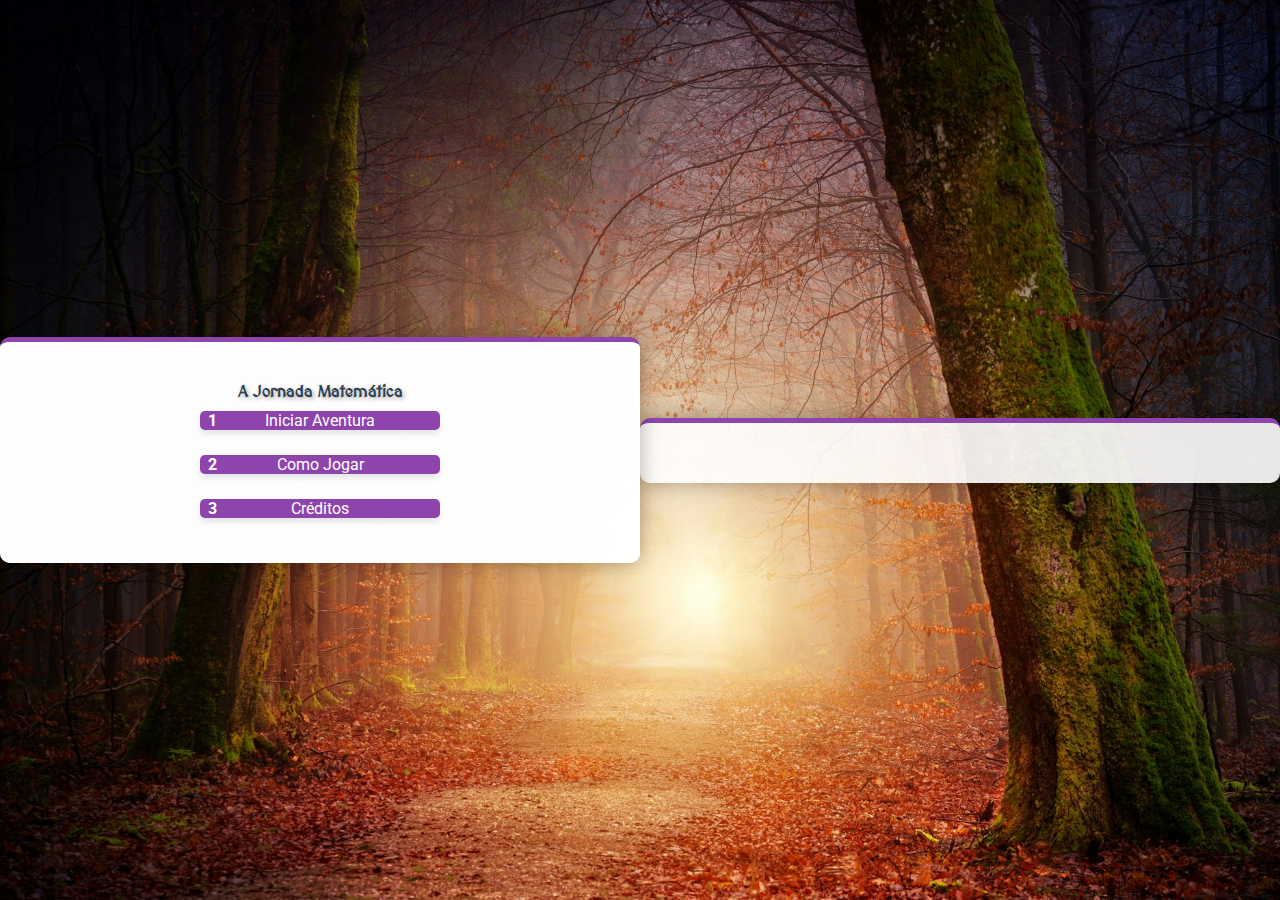
<file: index.html>
<!DOCTYPE html>
<html lang="pt-br">
<head>
    <meta charset="UTF-8">
    <meta name="viewport" content="width=device-width, initial-scale=1.0">
    <title>A Jornada Matemática</title>
    
    <!-- Estilos CSS modularizados -->
    <link rel="stylesheet" href="css/style.css">
    <link rel="stylesheet" href="css/menu.css">
    <link rel="stylesheet" href="css/game.css">
    <link rel="stylesheet" href="css/map.css">
    
    <!-- Fonte Medieval para o tema RPG -->
    <link href="https://fonts.googleapis.com/css2?family=MedievalSharp&display=swap" rel="stylesheet">
</head>
<body>
    <div class="container">
        <!-- TELA DE MENU PRINCIPAL -->
        <div id="menu-screen" class="screen">
            <h1 class="game-title">A Jornada Matemática</h1>
            
            <div class="menu-buttons">
                <button id="start-button" class="rpg-button menu-button">
                    Iniciar Aventura
                    <span class="menu-button-number">1</span>
                </button>
                
                <button id="how-to-play-button" class="rpg-button menu-button">
                    Como Jogar
                    <span class="menu-button-number">2</span>
                </button>
                
                <button id="credits-button" class="rpg-button menu-button">
                    Créditos
                    <span class="menu-button-number">3</span>
                </button>
            </div>
        </div>
        
        <!-- TELA DE INTRODUÇÃO -->
        <div id="intro-screen" class="screen">
            <h2 class="rpg-subtitle">O Início da Aventura</h2>
            
            <div class="narrative-content">
                <p>Em um mundo onde números e equações controlam a magia, você é um jovem aprendiz de mago com um talento especial para matemática.</p>
                <p>O Grande Mago Algebrius convocou você para uma missão importante: recuperar os 5 Cristais do Conhecimento que foram roubados e escondidos em 5 reinos diferentes.</p>
                <p>Cada cristal está protegido por enigmas matemáticos que apenas um verdadeiro mestre pode resolver.</p>
                <p>Sua jornada começa na Floresta Encantada, onde o primeiro cristal aguarda...</p>
            </div>
            
            <button id="start-journey" class="rpg-button">Começar Jornada</button>
        </div>
        
        <!-- TELA DE COMO JOGAR -->
        <div id="how-to-play-screen" class="screen">
            <h2 class="rpg-subtitle">Como Jogar</h2>
            
            <div class="narrative-content">
                <p>Bem-vindo à Jornada Matemática, aventureiro!</p>
                <p>Neste mundo mágico, você usará seus conhecimentos matemáticos para superar desafios e atravessar 5 reinos diferentes.</p>
                
                <p><strong>Regras:</strong></p>
                <ul class="instruction-list">
                    <li>Você começa com 3 poções de vida</li>
                    <li>Cada resposta incorreta consome uma poção</li>
                    <li>Acerte 5 desafios para avançar ao próximo reino</li>
                    <li>Complete todos os 5 reinos para se tornar o Mestre da Matemática</li>
                </ul>
                
                <p><strong>Reinos:</strong></p>
                <ul class="instruction-list">
                    <li>Floresta Encantada: Equações de 1º grau</li>
                    <li>Montanhas Nebulosas: Funções de 1º grau</li>
                    <li>Cavernas Cristalinas: Equações de 2º grau</li>
                    <li>Cidade Flutuante: Funções de 2º grau</li>
                    <li>Castelo do Conhecimento: Desafios mistos</li>
                </ul>
            </div>
            
            <button class="rpg-button back-to-menu">Voltar ao Menu</button>
        </div>
        
        <!-- TELA DE CRÉDITOS -->
        <div id="credits-screen" class="screen">
            <h2 class="rpg-subtitle">Créditos</h2>
            
            <div class="credits-content">
                <p class="credits-title">A Jornada Matemática</p>
                <p>Um jogo educativo que combina matemática e aventura</p>
                <p>Desenvolvido por Manus</p>
                <p class="credits-version">Versão 2.0 - Tema RPG</p>
                <p>Agradecimentos especiais a todos os professores e estudantes que inspiraram este projeto.</p>
            </div>
            
            <button class="rpg-button back-to-menu">Voltar ao Menu</button>
        </div>
        
        <!-- TELA DE JOGO -->
        <div id="game-screen" class="screen">
            <!-- Conteúdo será gerado dinamicamente pelo JavaScript -->
        </div>
        
        <!-- TELA DO MAPA -->
        <div id="map-screen" class="screen">
            <h2 class="rpg-subtitle">Mapa da Jornada</h2>
            
            <div class="progress-indicator">
                <span>Progresso:</span>
                <span id="progress-text">0/5</span>
            </div>
            
            <div class="map-container">
                <!-- Reino 1 -->
                <div id="realm-1" class="realm">
                    <div class="realm-icon">1</div>
                    <div class="realm-info">
                        <div class="realm-name">Floresta Encantada</div>
                        <div class="realm-description">Um lugar místico onde as árvores sussurram equações de 1º grau.</div>
                        <div class="realm-status">Atual</div>
                    </div>
                </div>
                
                <!-- Reino 2 -->
                <div id="realm-2" class="realm">
                    <div class="realm-icon">2</div>
                    <div class="realm-info">
                        <div class="realm-name">Montanhas Nebulosas</div>
                        <div class="realm-description">Picos nebulosos onde as funções de 1º grau determinam caminhos seguros.</div>
                        <div class="realm-status">Bloqueado</div>
                    </div>
                </div>
                
                <!-- Reino 3 -->
                <div id="realm-3" class="realm">
                    <div class="realm-icon">3</div>
                    <div class="realm-info">
                        <div class="realm-name">Cavernas Cristalinas</div>
                        <div class="realm-description">Cavernas brilhantes onde cristais mágicos formam equações de 2º grau.</div>
                        <div class="realm-status">Bloqueado</div>
                    </div>
                </div>
                
                <!-- Reino 4 -->
                <div id="realm-4" class="realm">
                    <div class="realm-icon">4</div>
                    <div class="realm-info">
                        <div class="realm-name">Cidade Flutuante</div>
                        <div class="realm-description">Uma cidade nas nuvens onde as funções de 2º grau controlam as trajetórias voadoras.</div>
                        <div class="realm-status">Bloqueado</div>
                    </div>
                </div>
                
                <!-- Reino 5 -->
                <div id="realm-5" class="realm">
                    <div class="realm-icon">5</div>
                    <div class="realm-info">
                        <div class="realm-name">Castelo do Conhecimento</div>
                        <div class="realm-description">O lar do Grande Mago Algebrius, guardião de todos os tipos de conhecimento matemático.</div>
                        <div class="realm-status">Bloqueado</div>
                    </div>
                </div>
            </div>
            
            <div class="continue-button-container">
                <button id="continue-journey" class="rpg-button">Continuar Jornada</button>
            </div>
        </div>
        
        <!-- TELA DE GAME OVER -->
        <div id="game-over-screen" class="screen">
            <h2 class="rpg-subtitle">Sua Jornada Terminou...</h2>
            
            <div class="narrative-content">
                <p>Infelizmente suas poções acabaram e você não conseguiu completar sua missão.</p>
                <p>Mas não desista! Todo grande mago falha antes de alcançar a maestria.</p>
                <p>Deseja tentar novamente?</p>
            </div>
            
            <div class="result-buttons">
                <button id="try-again-button" class="rpg-button">Tentar Novamente</button>
                <button id="game-over-menu-button" class="rpg-button secondary-button">Voltar ao Menu</button>
            </div>
        </div>
        
        <!-- TELA DE VITÓRIA -->
        <div id="victory-screen" class="screen">
            <h2 class="rpg-subtitle">Vitória!</h2>
            
            <div class="narrative-content">
                <p>Parabéns, grande mago! Você recuperou todos os 5 Cristais do Conhecimento!</p>
                <p>Sua maestria em matemática impressionou até mesmo o Grande Mago Algebrius.</p>
                <p>Os reinos agora estão seguros graças ao seu conhecimento e coragem.</p>
                <p>Sua lenda será contada por gerações!</p>
            </div>
            
            <div class="result-buttons">
                <button id="play-again-button" class="rpg-button">Jogar Novamente</button>
                <button id="victory-menu-button" class="rpg-button secondary-button">Voltar ao Menu</button>
            </div>
        </div>
    </div>
    
    <!-- Scripts JS modularizados (ordem importante) -->
    <script src="js/config.js"></script>
    <script src="js/utils.js"></script>
    <script src="js/map.js"></script>
    <script src="js/questions.js"></script>
    <script src="js/game.js"></script>
    <script src="js/menu.js"></script>
</body>
</html>
</file>
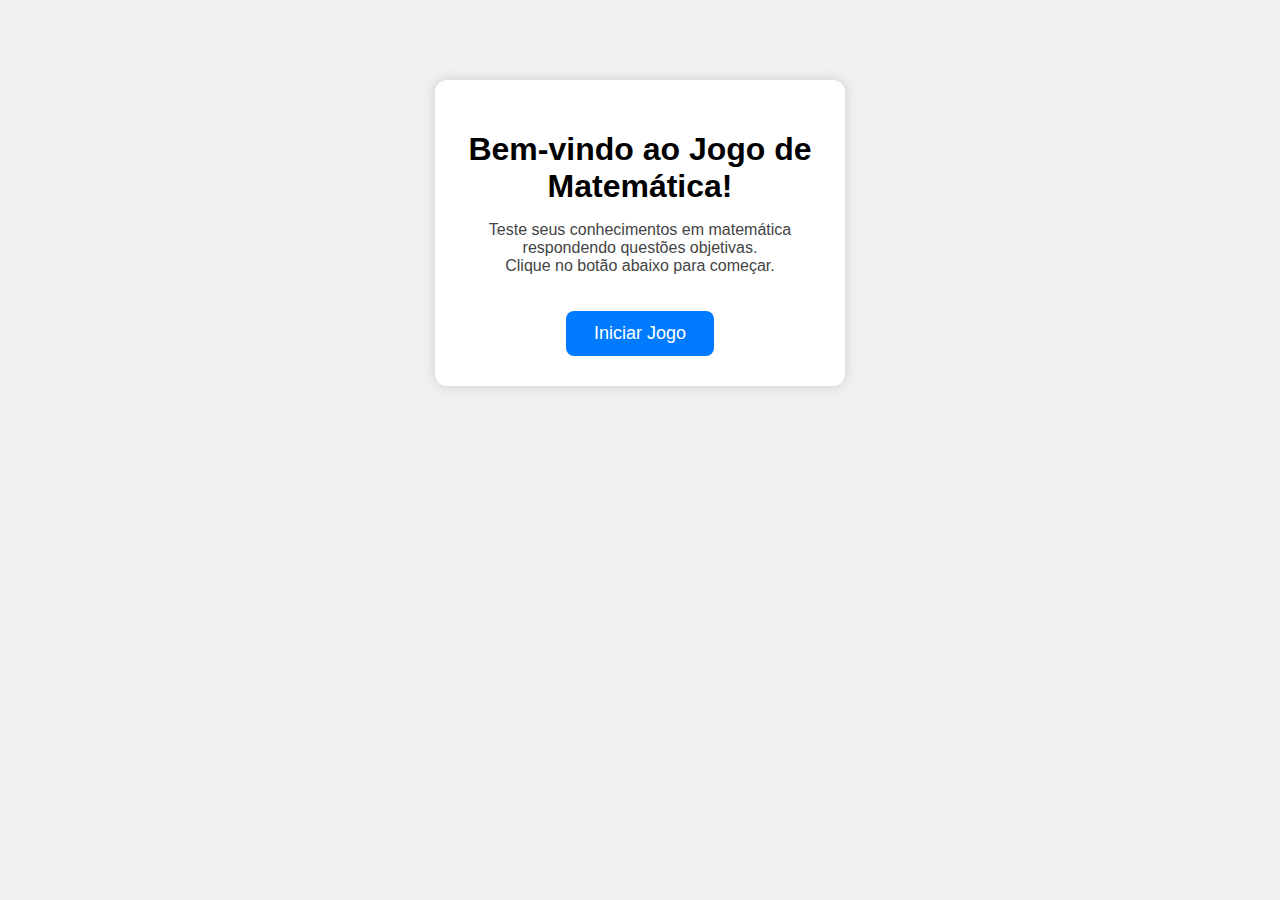
<file: home.html>
<!DOCTYPE html>
<html lang="pt-BR">
<head>
  <meta charset="UTF-8">
  <title>Jogo de Matemática - Início</title>
  <style>
    body { font-family: Arial, sans-serif; background: #f0f0f0; text-align: center; }
    .container { background: #fff; margin: 80px auto; padding: 30px; border-radius: 12px; width: 350px; box-shadow: 0 0 12px #ccc; }
    .btn {
      padding: 12px 28px;
      border-radius: 8px;
      border: none;
      background: #007bff;
      color: #fff;
      font-size: 18px;
      cursor: pointer;
      margin-top: 20px;
      transition: background 0.2s;
    }
    .btn:hover { background: #0056b3; }
    h1 { margin-bottom: 10px; }
    p { color: #444; }
  </style>
</head>
<body>
  <div class="container">
    <h1>Bem-vindo ao Jogo de Matemática!</h1>
    <p>Teste seus conhecimentos em matemática respondendo questões objetivas.<br>
    Clique no botão abaixo para começar.</p>
    <a href="jogo.html"><button class="btn">Iniciar Jogo</button></a>
  </div>
</body>
</html>
</file>
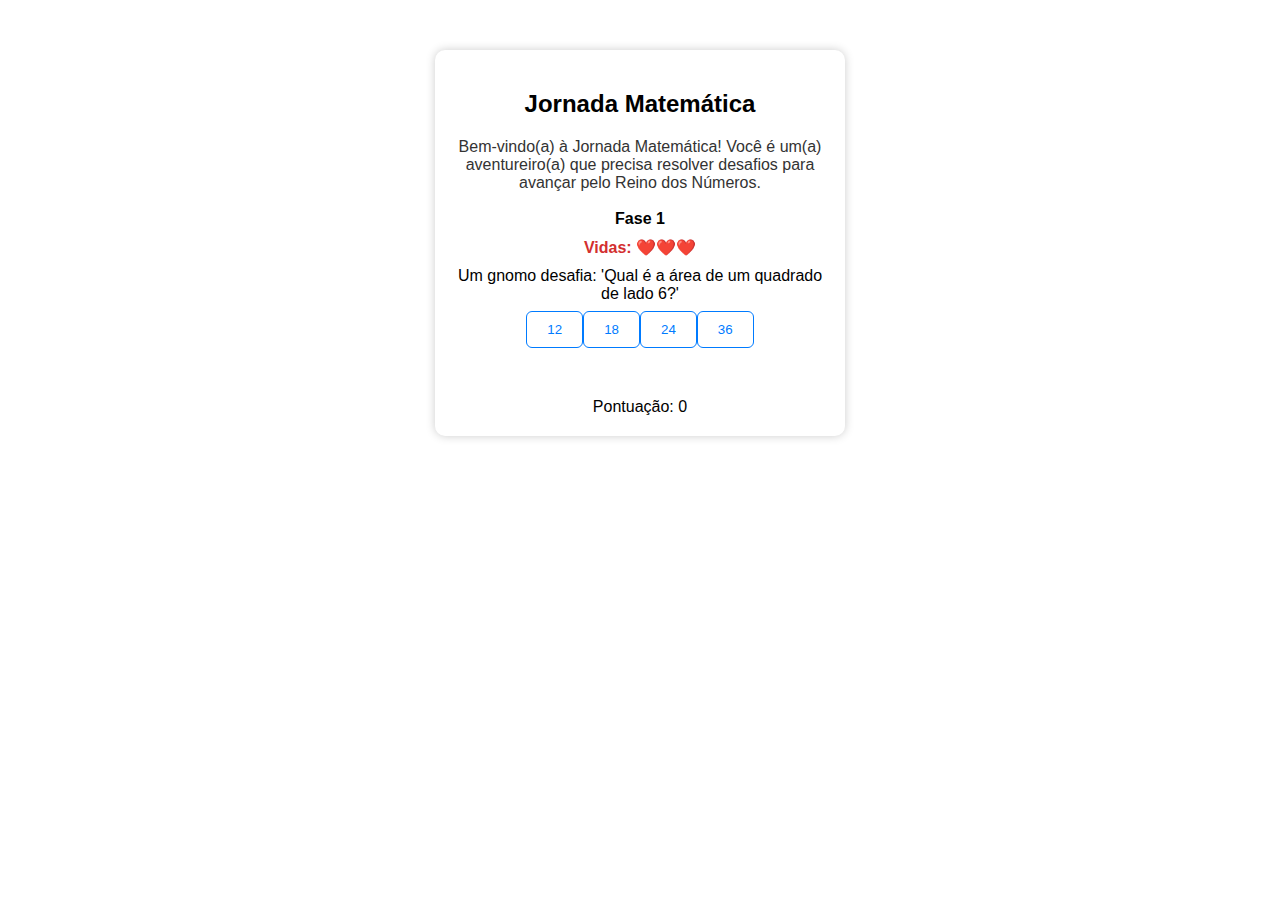
<file: jogo.html>
<!DOCTYPE html>
<html lang="pt-BR">
<head>
  <meta charset="UTF-8">
  <title>Jornada Matemática</title>
  <style>
    body {
      font-family: Arial, sans-serif;
      background: url('https://images.unsplash.com/photo-1506744038136-46273834b3fb?auto=format&fit=crop&w=800&q=80') no-repeat center center fixed;
      background-size: cover;
      text-align: center;
    }
    .container { background: #fff; margin: 50px auto; padding: 20px; border-radius: 10px; width: 370px; box-shadow: 0 0 10px #ccc; }
    .option-btn { margin: 8px 0; padding: 10px 20px; border-radius: 6px; border: 1px solid #007bff; background: #fff; color: #007bff; cursor: pointer; }
    .option-btn:hover { background: #007bff; color: #fff; }
    #gameover, #derrota { color: #d32f2f; font-weight: bold; margin-top: 20px; }
    .btn-home {
      margin-top: 20px;
      padding: 10px 24px;
      border-radius: 6px;
      border: none;
      background: #007bff;
      color: #fff;
      font-size: 16px;
      cursor: pointer;
      transition: background 0.2s;
    }
    .btn-home:hover { background: #0056b3; }
    #narrativa { margin-bottom: 18px; color: #333; font-size: 16px; }
    #fase { font-weight: bold; margin-bottom: 10px; }
    #feedback { margin: 10px 0; font-weight: bold; color: #007bff; min-height: 22px; }
    #vidas { font-weight: bold; color: #d32f2f; margin-bottom: 10px; }
  </style>
</head>
<body>
  <div class="container">
    <h2>Jornada Matemática</h2>
    <div id="narrativa"></div>
    <div id="fase"></div>
    <div id="vidas"></div>
    <div id="question"></div>
    <div id="options"></div>
    <div id="feedback"></div>
    <div id="score">Pontuação: 0</div>
    <div id="gameover" style="display:none;"></div>
    <div id="derrota" style="display:none;"></div>
  </div>
  <script>
    // Narrativas para cada fase
    const narrativas = [
      "Bem-vindo(a) à Jornada Matemática! Você é um(a) aventureiro(a) que precisa resolver desafios para avançar pelo Reino dos Números.",
      "Parabéns! Você chegou à Floresta dos Desafios, onde as perguntas ficam mais difíceis. Continue avançando!",
      "Incrível! Você chegou ao Castelo dos Gênios. Só os melhores solucionadores chegam aqui. Prepare-se para o desafio final!"
    ];

    let questions = {};
    let faseAtual = 1;
    let indiceQuestao = 0;
    let score = 0;
    let acertosNaFase = 0;
    let vidas = 3;
    const acertosParaAvancar = 5; // Acertos para passar de fase
    let faseMaxima = 1;
    let ordemQuestoes = [];

    async function loadQuestions() {
      const res = await fetch('questoes.json');
      const data = await res.json();
      questions = data;
      faseMaxima = Object.keys(questions).length;
      iniciarFase(1);
    }

    function embaralhar(array) {
      for (let i = array.length - 1; i > 0; i--) {
        const j = Math.floor(Math.random() * (i + 1));
        [array[i], array[j]] = [array[j], array[i]];
      }
      return array;
    }

    function iniciarFase(fase) {
      faseAtual = fase;
      indiceQuestao = 0;
      acertosNaFase = 0;
      vidas = 3;
      document.getElementById("fase").innerText = `Fase ${faseAtual}`;
      document.getElementById("narrativa").innerText = narrativas[faseAtual - 1] || "";
      document.getElementById("gameover").style.display = "none";
      document.getElementById("derrota").style.display = "none";
      document.getElementById("question").style.display = "";
      document.getElementById("options").style.display = "";
      document.getElementById("feedback").innerText = "";
      document.getElementById("score").innerText = "Pontuação: " + score;
      document.getElementById("vidas").innerText = "Vidas: " + "❤️".repeat(vidas);
      // Embaralha a ordem das questões da fase
      const faseQuestoes = questions[faseAtual] || [];
      ordemQuestoes = embaralhar([...Array(faseQuestoes.length).keys()]);
      showQuestion();
    }

    function showQuestion() {
      const faseQuestoes = questions[faseAtual];
      if (!faseQuestoes || indiceQuestao >= ordemQuestoes.length) {
        avancarFaseOuFinalizar();
        return;
      }
      const q = faseQuestoes[ordemQuestoes[indiceQuestao]];
      document.getElementById("question").innerText = q.q;
      const optionsDiv = document.getElementById("options");
      optionsDiv.innerHTML = "";
      q.opcoes.forEach(op => {
        const btn = document.createElement("button");
        btn.className = "option-btn";
        btn.innerText = op;
        btn.onclick = () => checkAnswer(op, q.a);
        optionsDiv.appendChild(btn);
      });
    }

    function checkAnswer(selected, correta) {
      if (selected == correta) {
        score += 10;
        acertosNaFase++;
        document.getElementById("feedback").innerText = "Correto! Você avança na jornada.";
        document.getElementById("score").innerText = "Pontuação: " + score;
        setTimeout(() => {
          document.getElementById("feedback").innerText = "";
          indiceQuestao++;
          if (acertosNaFase >= acertosParaAvancar) {
            avancarFaseOuFinalizar();
          } else {
            showQuestion();
          }
        }, 900);
      } else {
        vidas--;
        document.getElementById("vidas").innerText = "Vidas: " + "❤️".repeat(vidas);
        if (vidas <= 0) {
          showDerrota();
        } else {
          document.getElementById("feedback").innerText = "Ops! Resposta errada. Tente novamente!";
          setTimeout(() => {
            document.getElementById("feedback").innerText = "";
            indiceQuestao++; // Troca para a próxima questão ao errar
            showQuestion();
          }, 900);
        }
      }
    }

    function avancarFaseOuFinalizar() {
      if (faseAtual < faseMaxima) {
        iniciarFase(faseAtual + 1);
      } else {
        showGameOver();
      }
    }

    function showGameOver() {
      document.getElementById("gameover").style.display = "block";
      document.getElementById("gameover").innerHTML = `
        Parabéns, aventureiro(a)! Você completou a Jornada Matemática.<br>
        Pontuação final: ${score}<br>
        <button class="btn-home" onclick="window.location.href='home.html'">Voltar para o início</button>
      `;
      document.getElementById("question").style.display = "none";
      document.getElementById("options").style.display = "none";
      document.getElementById("fase").innerText = "";
      document.getElementById("narrativa").innerText = "";
      document.getElementById("feedback").innerText = "";
      document.getElementById("vidas").innerText = "";
    }

    function showDerrota() {
      document.getElementById("derrota").style.display = "block";
      document.getElementById("derrota").innerHTML = `
        <span style="font-size:1.2em;">Você foi derrotado nesta aventura!<br>
        Que tal tentar novamente?</span><br>
        Pontuação final: ${score}<br>
        <button class="btn-home" onclick="window.location.href='home.html'">Voltar para o início</button>
      `;
      document.getElementById("question").style.display = "none";
      document.getElementById("options").style.display = "none";
      document.getElementById("fase").innerText = "";
      document.getElementById("narrativa").innerText = "";
      document.getElementById("feedback").innerText = "";
      document.getElementById("vidas").innerText = "";
    }

    loadQuestions();
  </script>
</body>
</html>
</file>
<file: css/style.css>
/* Estilos gerais para o jogo "A Jornada Matemática" - Versão baseada na referência */

@import url('https://fonts.googleapis.com/css2?family=MedievalSharp&display=swap');
@import url('https://fonts.googleapis.com/css2?family=Roboto:wght@400;500;700&display=swap');

body {
    font-family: 'Roboto', sans-serif;
    margin: 0;
    padding: 0;
    overflow: hidden;
    background-image: url('../img/forest_background.jpeg');
    background-size: cover;
    background-position: center;
    background-attachment: fixed;
    color: #2c3e50;
}

.container {
    width: 100vw;
    height: 100vh;
    display: flex;
    justify-content: center;
    align-items: center;
    position: relative;
}

.screen {
    width: 90%;
    max-width: 800px;
    background-color: rgba(255, 255, 255, 0.9);
    border-radius: 10px;
    box-shadow: 0 0 20px rgba(0, 0, 0, 0.3);
    padding: 30px;
    display: none;
    text-align: center;
    position: relative;
    border-top: 5px solid #8e44ad;
}

.game-title {
    font-family: 'MedievalSharp', cursive;
    font-size: 3rem;
    color: #2c3e50;
    margin-bottom: 40px;
    text-align: center;
}

.rpg-subtitle {
    font-family: 'MedievalSharp', cursive;
    font-size: 2rem;
    color: #2c3e50;
    margin-bottom: 20px;
}

.rpg-button {
    background-color: #8e44ad;
    color: white;
    border: none;
    border-radius: 5px;
    padding: 12px 24px;
    font-family: 'Roboto', sans-serif;
    font-size: 1.2rem;
    cursor: pointer;
    transition: all 0.3s;
    margin: 10px;
    position: relative;
    box-shadow: 0 4px 6px rgba(0, 0, 0, 0.1);
}

.rpg-button:hover {
    transform: translateY(-3px);
    box-shadow: 0 6px 8px rgba(0, 0, 0, 0.15);
}

.rpg-button:active {
    transform: translateY(1px);
    box-shadow: 0 2px 4px rgba(0, 0, 0, 0.1);
}

.secondary-button {
    background-color: #3498db;
}

.narrative-content {
    font-size: 1.1rem;
    line-height: 1.6;
    margin-bottom: 30px;
    text-align: left;
    color: #2c3e50;
    background-color: rgba(255, 255, 255, 0.7);
    padding: 20px;
    border-radius: 5px;
    border-left: 4px solid #8e44ad;
}

.instruction-list {
    text-align: left;
    margin-left: 20px;
    color: #2c3e50;
}

.instruction-list li {
    margin-bottom: 10px;
    position: relative;
    padding-left: 25px;
}

.instruction-list li::before {
    content: "•";
    position: absolute;
    left: 0;
    color: #8e44ad;
    font-weight: bold;
}

/* Menu centralizado e estilizado */
.menu-buttons {
    display: flex;
    flex-direction: column;
    align-items: center;
    justify-content: center;
    margin: 0 auto;
    max-width: 300px;
}

.menu-button {
    position: relative;
    margin-bottom: 15px;
    width: 100%;
}

.menu-button-number {
    position: absolute;
    right: 15px;
    top: 50%;
    transform: translateY(-50%);
    background-color: #f39c12;
    width: 25px;
    height: 25px;
    border-radius: 50%;
    display: flex;
    align-items: center;
    justify-content: center;
    font-size: 0.9rem;
    font-weight: bold;
}

.credits-content {
    background-color: rgba(255, 255, 255, 0.7);
    padding: 20px;
    border-radius: 5px;
    margin: 0 auto;
    max-width: 80%;
}

.credits-title {
    font-size: 1.5rem;
    color: #2c3e50;
    margin-bottom: 10px;
    font-weight: bold;
}

.credits-version {
    font-style: italic;
    margin: 15px 0;
    color: #7f8c8d;
}

/* Responsividade */
@media (max-width: 768px) {
    .game-title {
        font-size: 2.5rem;
    }
    
    .rpg-subtitle {
        font-size: 1.8rem;
    }
    
    .rpg-button {
        font-size: 1rem;
        padding: 10px 20px;
    }
    
    .narrative-content {
        font-size: 1rem;
    }
}

@media (max-width: 480px) {
    .game-title {
        font-size: 2rem;
    }
    
    .rpg-subtitle {
        font-size: 1.5rem;
    }
    
    .screen {
        padding: 20px;
    }
}
</file>
<file: css/menu.css>
/**
 * menu.css
 * ------------------------------
 * Estilos específicos para o menu principal do jogo matemático com tema RPG
 * Contém estilos para a tela de menu, introdução, como jogar e créditos
 */

/* === MENU PRINCIPAL === */
#menu-screen {
    display: block; /* Menu é visível por padrão */
    text-align: center;
    background-image: linear-gradient(rgba(255, 255, 255, 0.9), rgba(255, 255, 255, 0.9));
    z-index: 10; /* Garante que o menu fique acima de outros elementos */
}

.game-title {
    font-size: var(--font-size-xxl);
    color: var(--primary-dark);
    text-shadow: 2px 2px 4px rgba(0, 0, 0, 0.3);
    margin-bottom: var(--spacing-xl);
    animation: pulse 2s infinite;
}

.menu-buttons {
    display: flex;
    flex-direction: column;
    align-items: center;
    gap: var(--spacing-md);
    margin-top: var(--spacing-xl);
}

.menu-button {
    width: 80%;
    max-width: 300px;
    padding: var(--spacing-md);
    font-size: var(--font-size-lg);
    position: relative;
    overflow: hidden;
}

.menu-button::after {
    content: '';
    position: absolute;
    top: 0;
    left: 0;
    width: 100%;
    height: 100%;
    background: linear-gradient(rgba(255, 255, 255, 0.1), rgba(255, 255, 255, 0));
    transform: translateY(-100%);
    transition: transform var(--transition-normal);
}

.menu-button:hover::after {
    transform: translateY(0);
}

.menu-button-number {
    position: absolute;
    right: var(--spacing-sm);
    top: 50%;
    transform: translateY(-50%);
    background-color: var(--secondary-color);
    color: var(--dark-text);
    width: 24px;
    height: 24px;
    border-radius: 50%;
    display: flex;
    align-items: center;
    justify-content: center;
    font-size: var(--font-size-xs);
    font-weight: bold;
}

/* === TELA DE INTRODUÇÃO === */
#intro-screen {
    text-align: center;
}

.narrative-content {
    background-color: rgba(255, 255, 255, 0.7);
    border-radius: var(--border-radius);
    padding: var(--spacing-lg);
    margin: var(--spacing-lg) 0;
    border-left: 4px solid var(--primary-color);
    box-shadow: var(--box-shadow);
}

.narrative-content p {
    margin-bottom: var(--spacing-md);
    font-size: var(--font-size-md);
    line-height: 1.6;
}

/* === TELA DE COMO JOGAR === */
#how-to-play-screen .narrative-content {
    text-align: left;
}

.instruction-list {
    list-style-type: none;
    margin: var(--spacing-md) 0;
}

.instruction-list li {
    margin-bottom: var(--spacing-sm);
    padding-left: var(--spacing-md);
    position: relative;
}

.instruction-list li::before {
    content: '•';
    color: var(--primary-color);
    font-weight: bold;
    position: absolute;
    left: 0;
}

/* === TELA DE CRÉDITOS === */
#credits-screen {
    text-align: center;
}

.credits-content {
    margin: var(--spacing-xl) 0;
}

.credits-content p {
    margin-bottom: var(--spacing-md);
    font-size: var(--font-size-md);
}

.credits-title {
    font-family: var(--title-font);
    font-size: var(--font-size-lg);
    color: var(--primary-dark);
    margin-bottom: var(--spacing-sm);
}

.credits-version {
    font-style: italic;
    color: var(--primary-light);
    margin-bottom: var(--spacing-lg);
}

/* === TELAS DE GAME OVER E VITÓRIA === */
#game-over-screen, #victory-screen {
    text-align: center;
}

.result-message {
    font-size: var(--font-size-lg);
    margin: var(--spacing-lg) 0;
    color: var(--primary-dark);
}

.result-buttons {
    display: flex;
    justify-content: center;
    gap: var(--spacing-md);
    margin-top: var(--spacing-xl);
}

/* Animações */
@keyframes pulse {
    0% { transform: scale(1); }
    50% { transform: scale(1.05); }
    100% { transform: scale(1); }
}

/* Responsividade */
@media (max-width: 480px) {
    .menu-button {
        width: 90%;
        padding: var(--spacing-sm);
        font-size: var(--font-size-md);
    }
    
    .result-buttons {
        flex-direction: column;
        align-items: center;
    }
}
</file>
<file: css/game.css>
/**
 * game.css
 * ------------------------------
 * Estilos específicos para a área de jogo do jogo matemático com tema RPG
 * Contém estilos para questões, opções, feedback e status do jogo
 */

/* === TELA DE JOGO === */
#game-screen {
    display: flex;
    flex-direction: column;
    justify-content: space-between;
}

/* === INTRODUÇÃO DA FASE === */
.phase-intro {
    text-align: center;
    padding: var(--spacing-lg);
}

.rpg-subtitle {
    color: var(--primary-color);
    font-size: var(--font-size-xl);
    margin-bottom: var(--spacing-lg);
    text-shadow: 1px 1px 2px rgba(0, 0, 0, 0.2);
}

/* === CONTAINER DO JOGO === */
.game-container {
    display: flex;
    flex-direction: column;
    gap: var(--spacing-lg);
    height: 100%;
}

/* === BARRA DE STATUS === */
.status-bar {
    display: flex;
    justify-content: space-between;
    background-color: var(--primary-dark);
    color: var(--light-text);
    padding: var(--spacing-sm) var(--spacing-md);
    border-radius: var(--border-radius);
    font-family: var(--title-font);
    font-size: var(--font-size-sm);
}

.phase-display, .lives-display, .score-display {
    display: flex;
    align-items: center;
}

/* === ÁREA DA QUESTÃO === */
.question-area {
    background-color: rgba(255, 255, 255, 0.8);
    border-radius: var(--border-radius);
    padding: var(--spacing-lg);
    margin-bottom: var(--spacing-md);
    box-shadow: var(--box-shadow);
    border-left: 4px solid var(--primary-color);
}

.question-context {
    font-style: italic;
    color: var(--primary-dark);
    margin-bottom: var(--spacing-md);
    line-height: 1.6;
}

.question-text {
    font-weight: bold;
    font-size: var(--font-size-md);
    margin-top: var(--spacing-md);
}

/* === GRADE DE OPÇÕES === */
.options-grid {
    display: grid;
    grid-template-columns: repeat(2, 1fr);
    gap: var(--spacing-md);
    margin-bottom: var(--spacing-lg);
}

.option-button {
    background-color: var(--primary-light);
    color: var(--light-text);
    border: none;
    border-radius: var(--border-radius);
    padding: var(--spacing-md);
    font-size: var(--font-size-md);
    cursor: pointer;
    transition: all var(--transition-normal);
    box-shadow: var(--box-shadow);
    text-align: center;
}

.option-button:hover {
    background-color: var(--primary-color);
    transform: translateY(-2px);
    box-shadow: 0 6px 12px rgba(0, 0, 0, 0.2);
}

.option-button:active {
    transform: translateY(0);
    box-shadow: var(--box-shadow);
}

/* === ÁREA DE FEEDBACK === */
.feedback-area {
    text-align: center;
    min-height: 50px;
    margin-top: var(--spacing-md);
}

#feedback-text {
    font-size: var(--font-size-md);
    font-weight: bold;
    padding: var(--spacing-sm);
    border-radius: var(--border-radius);
    display: inline-block;
}

.feedback-correct {
    color: var(--success-color);
    background-color: rgba(46, 204, 113, 0.2);
}

.feedback-wrong {
    color: var(--error-color);
    background-color: rgba(231, 76, 60, 0.2);
}

/* Responsividade */
@media (max-width: 768px) {
    .options-grid {
        grid-template-columns: 1fr;
    }
    
    .question-text {
        font-size: var(--font-size-sm);
    }
    
    .option-button {
        padding: var(--spacing-sm);
        font-size: var(--font-size-sm);
    }
}
</file>
<file: css/map.css>
/**
 * map.css
 * ------------------------------
 * Estilos específicos para o mapa de progresso do jogo matemático com tema RPG
 * Contém estilos para visualização do mapa, reinos e indicadores de progresso
 */

/* === TELA DO MAPA === */
#map-screen {
    text-align: center;
    background-image: linear-gradient(rgba(255, 255, 255, 0.9), rgba(255, 255, 255, 0.9));
}

.map-title {
    color: var(--primary-dark);
    font-size: var(--font-size-xl);
    margin-bottom: var(--spacing-lg);
    text-shadow: 1px 1px 2px rgba(0, 0, 0, 0.2);
}

.progress-indicator {
    display: flex;
    justify-content: center;
    align-items: center;
    margin-bottom: var(--spacing-lg);
}

#progress-text {
    background-color: var(--primary-color);
    color: var(--light-text);
    padding: var(--spacing-xs) var(--spacing-md);
    border-radius: 20px;
    font-weight: bold;
    font-size: var(--font-size-md);
    margin: 0 var(--spacing-sm);
}

/* === MAPA DOS REINOS === */
.map-container {
    display: flex;
    flex-direction: column;
    gap: var(--spacing-lg);
    margin: var(--spacing-xl) 0;
    position: relative;
}

/* Linha conectando os reinos */
.map-container::before {
    content: '';
    position: absolute;
    top: 40px;
    left: 50%;
    width: 4px;
    height: calc(100% - 80px);
    background-color: var(--primary-light);
    transform: translateX(-50%);
    z-index: 0;
}

/* === REINOS === */
.realm {
    display: flex;
    align-items: center;
    justify-content: space-between;
    background-color: rgba(255, 255, 255, 0.8);
    border-radius: var(--border-radius);
    padding: var(--spacing-md);
    box-shadow: var(--box-shadow);
    position: relative;
    z-index: 1;
    transition: all var(--transition-normal);
}

.realm-icon {
    width: 50px;
    height: 50px;
    border-radius: 50%;
    display: flex;
    align-items: center;
    justify-content: center;
    font-size: var(--font-size-lg);
    color: var(--light-text);
    background-color: var(--primary-color);
    margin-right: var(--spacing-md);
    flex-shrink: 0;
}

.realm-info {
    flex-grow: 1;
    text-align: left;
}

.realm-name {
    font-family: var(--title-font);
    font-size: var(--font-size-md);
    color: var(--primary-dark);
    margin-bottom: var(--spacing-xs);
}

.realm-description {
    font-size: var(--font-size-sm);
    color: var(--text-color);
    margin-bottom: var(--spacing-xs);
}

.realm-status {
    font-size: var(--font-size-xs);
    font-weight: bold;
    padding: var(--spacing-xs) var(--spacing-sm);
    border-radius: 12px;
    display: inline-block;
}

/* === ESTADOS DOS REINOS === */
.realm.completed {
    border-left: 4px solid var(--success-color);
}

.realm.completed .realm-icon {
    background-color: var(--success-color);
}

.realm.completed .realm-status {
    background-color: rgba(46, 204, 113, 0.2);
    color: var(--success-color);
}

.realm.current {
    border-left: 4px solid var(--secondary-color);
    transform: scale(1.05);
    box-shadow: 0 8px 16px rgba(0, 0, 0, 0.2);
}

.realm.current .realm-icon {
    background-color: var(--secondary-color);
    animation: pulse 2s infinite;
}

.realm.current .realm-status {
    background-color: rgba(245, 176, 65, 0.2);
    color: var(--secondary-dark);
}

.realm.locked {
    border-left: 4px solid var(--primary-light);
    opacity: 0.7;
    filter: grayscale(50%);
}

.realm.locked .realm-icon {
    background-color: var(--primary-light);
}

.realm.locked .realm-status {
    background-color: rgba(106, 48, 147, 0.2);
    color: var(--primary-light);
}

/* === BOTÃO DE CONTINUAR === */
.continue-button-container {
    margin-top: var(--spacing-xl);
}

#continue-journey {
    padding: var(--spacing-md) var(--spacing-xl);
    font-size: var(--font-size-md);
}

/* Animações */
@keyframes pulse {
    0% { transform: scale(1); }
    50% { transform: scale(1.1); }
    100% { transform: scale(1); }
}

/* Responsividade */
@media (max-width: 768px) {
    .realm {
        padding: var(--spacing-sm);
    }
    
    .realm-icon {
        width: 40px;
        height: 40px;
        font-size: var(--font-size-md);
    }
    
    .realm-name {
        font-size: var(--font-size-sm);
    }
    
    .realm-description {
        font-size: var(--font-size-xs);
    }
}
</file>
